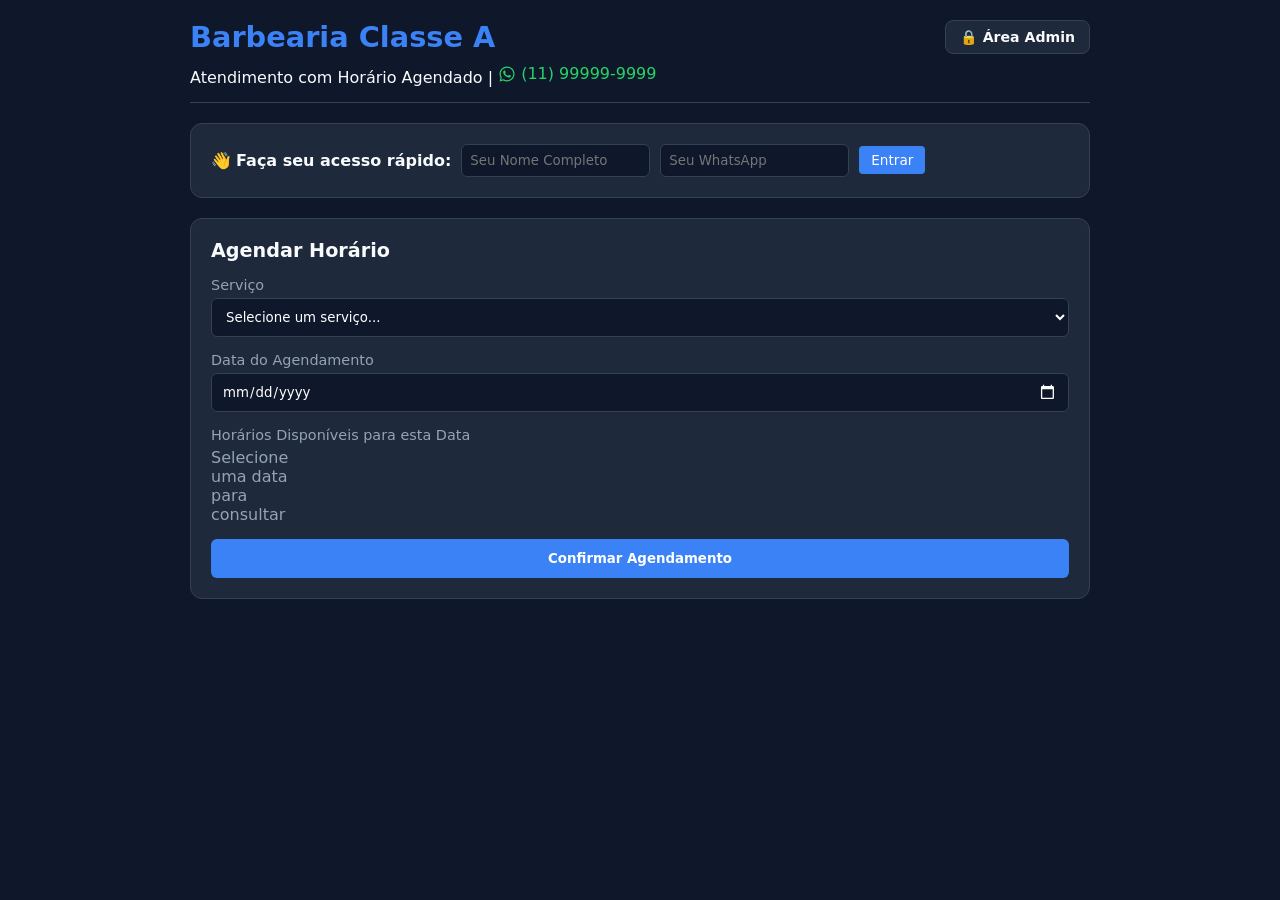
<file: index.html>
<!DOCTYPE html>
<html lang="pt-BR">
<head>
  <meta charset="UTF-8">
  <meta name="viewport" content="width=device-width, initial-scale=1.0">
  <title>Barbearia Classe A - Agendamento</title>
  
  <!-- ARQUIVO DE ESTILIZAÇÃO PRINCIPAL (Caminho direto para hospedagem estática) -->
  <link rel="stylesheet" href="style.css">
</head>
<body>
  <div class="container">
    
    <!-- CABEÇALHO DO SITE COM LINK DO WHATSAPP E BOTAO ADMIN -->
    <header>
      <div class="top-bar">
        <h1>Barbearia Classe A</h1>
        <!-- Botão Visual de Acesso ao Painel do Administrador -->
        <a href="admin.html" class="btn-admin">🔒 Área Admin</a>
      </div>
      <p>
        Atendimento com Horário Agendado | 
        <!-- Link Clicável e Formatado que abre a conversa diretamente no WhatsApp -->
        <a href="https://wa.me/5511999999999" target="_blank" class="whatsapp-link">
          <svg class="wa-icon" viewBox="0 0 24 24" width="18" height="18" fill="#25D366"><path d="M12.012 2c-5.506 0-9.989 4.478-9.99 9.984 0 1.762.459 3.48 1.332 5.001L2 22l5.132-1.339c1.462.798 3.111 1.218 4.875 1.218 5.508 0 9.991-4.479 9.991-9.985 0-2.667-1.038-5.174-2.928-7.064A9.927 9.927 0 0 0 12.012 2zm0 18.286c-1.503 0-2.977-.404-4.264-1.168l-.306-.181-3.167.827.845-3.085-.199-.318a8.28 8.28 0 0 1-1.272-4.377c0-4.568 3.717-8.286 8.363-8.286 2.234 0 4.334.871 5.912 2.45 1.579 1.579 2.449 3.679 2.449 5.913 0 4.569-3.717 8.287-8.361 8.287zm4.582-6.255c-.251-.126-1.488-.734-1.718-.818-.23-.084-.398-.126-.566.126-.168.251-.649.818-.796.985-.147.168-.294.188-.545.063-.251-.126-1.062-.391-2.022-1.248-.747-.666-1.252-1.489-1.399-1.74-.147-.251-.016-.387.11-.512.112-.112.251-.294.377-.44.126-.147.168-.251.251-.418.084-.168.042-.314-.021-.44-.063-.126-.566-1.363-.776-1.867-.204-.491-.413-.424-.566-.432l-.482-.008c-.168 0-.44.063-.67.314-.23.251-.88.86-.88 2.098 0 1.237.9 2.434 1.026 2.602.126.168 1.77 2.703 4.288 3.791.599.258 1.067.412 1.432.528.601.191 1.148.164 1.58.1.481-.071 1.488-.608 1.698-1.194.21-.586.21-1.089.147-1.194-.063-.105-.23-.168-.481-.294z"/></svg>
          (11) 99999-9999
        </a>
      </p>
    </header>

    <!-- SESSÃO DE LOGIN E SALVAMENTO AUTOMÁTICO DO CLIENTE -->
    <div id="user-bar" class="card user-bar">
      <!-- Formulário para o cliente preencher na primeira visita -->
      <div id="login-fields" class="user-fields">
        <span>👋 <strong>Faça seu acesso rápido:</strong></span>
        <input type="text" id="user-name-input" placeholder="Seu Nome Completo">
        <input type="tel" id="user-phone-input" placeholder="Seu WhatsApp">
        <button id="btn-save-user" class="btn-small">Entrar</button>
      </div>
      <!-- Exibição dos dados salvos no navegador (localStorage) -->
      <div id="logged-fields" class="user-fields" style="display: none;">
        <span>✅ Conectado como: <strong id="logged-name"></strong> (<span id="logged-phone"></span>)</span>
        <button id="btn-change-user" class="btn-link">Alterar dados</button>
      </div>
    </div>

    <!-- PAINEL DE FORMULÁRIO DE AGENDAMENTO -->
    <div class="main-content">
      <section class="card">
        <h2>Agendar Horário</h2>
        <!-- Caixa de alertas de sucesso ou erro -->
        <div id="status-msg" class="status-message"></div>

        <form id="booking-form">
          <!-- Seleção de Serviço -->
          <div class="form-group">
            <label for="service">Serviço</label>
            <select id="service" required>
              <option value="">Selecione um serviço...</option>
              <option value="1">Corte de Cabelo / Estilo - R$ 50,00 (45 min)</option>
              <option value="2">Barba Completa - R$ 35,00 (30 min)</option>
              <option value="3">Combo Corte + Barba - R$ 75,00 (1h 15min)</option>
              <option value="4">Tratamento Capilar - R$ 60,00 (45 min)</option>
            </select>
          </div>

          <!-- Seleção de Data -->
          <div class="form-group">
            <label for="date">Data do Agendamento</label>
            <input type="date" id="date" required>
          </div>

          <!-- Grade Dinâmica de Horários -->
          <div class="form-group">
            <label>Horários Disponíveis para esta Data</label>
            <div id="slots-container" class="slots-grid">
              <span class="text-muted">Selecione uma data para consultar</span>
            </div>
          </div>

          <button type="submit" class="btn-submit">Confirmar Agendamento</button>
        </form>
      </section>
    </div>
  </div>

  <!-- SCRIPT FRONTEND JS (Interatividade local e salvamento no navegador) -->
  <script>
    let selectedTimeSlot = null;

    // Referências dos elementos do DOM
    const nameInput = document.getElementById('user-name-input');
    const phoneInput = document.getElementById('user-phone-input');
    const btnSaveUser = document.getElementById('btn-save-user');
    const btnChangeUser = document.getElementById('btn-change-user');
    const loginFields = document.getElementById('login-fields');
    const loggedFields = document.getElementById('logged-fields');
    const loggedName = document.getElementById('logged-name');
    const loggedPhone = document.getElementById('logged-phone');

    // Função: Verifica se o cliente já possui dados salvos no navegador (localStorage)
    function checkUserLogin() {
      const name = localStorage.getItem('client_name');
      const phone = localStorage.getItem('client_phone');

      if (name && phone) {
        loggedName.textContent = name;
        loggedPhone.textContent = phone;
        loginFields.style.display = 'none';
        loggedFields.style.display = 'flex';
      } else {
        loginFields.style.display = 'flex';
        loggedFields.style.display = 'none';
      }
    }

    // Salva o nome e telefone do cliente no localStorage
    btnSaveUser.addEventListener('click', () => {
      const name = nameInput.value.trim();
      const phone = phoneInput.value.trim();
      if (!name || !phone) {
        alert('Por favor, informe seu nome e telefone.');
        return;
      }
      localStorage.setItem('client_name', name);
      localStorage.setItem('client_phone', phone);
      checkUserLogin();
    });

    // Permite ao cliente alterar seus dados cadastrados
    btnChangeUser.addEventListener('click', () => {
      localStorage.removeItem('client_name');
      localStorage.removeItem('client_phone');
      checkUserLogin();
    });

    checkUserLogin();

    // Configuração do input de data
    const dateInput = document.getElementById('date');
    const slotsContainer = document.getElementById('slots-container');
    const bookingForm = document.getElementById('booking-form');
    const statusMsg = document.getElementById('status-msg');

    // Define a data mínima para a data de hoje
    dateInput.min = new Date().toISOString().split('T')[0];

    dateInput.addEventListener('change', generateSlots);

    // Função: Lógica local para geração e bloqueio dos horários na página estática
    function generateSlots() {
      const selectedDateStr = dateInput.value;
      if (!selectedDateStr) return;

      selectedTimeSlot = null;
      slotsContainer.innerHTML = '';

      const parts = selectedDateStr.split('-');
      const selectedDate = new Date(parts[0], parts[1] - 1, parts[2]);
      const weekday = selectedDate.getDay(); // 0: Dom, 6: Sáb

      // Regra de Domingo fechado
      if (weekday === 0) {
        slotsContainer.innerHTML = '<span class="text-danger">Fechado aos domingos</span>';
        return;
      }

      const startHour = 9;
      const endHour = weekday === 6 ? 17 : 19;

      const todayStr = new Date().toISOString().split('T')[0];
      const now = new Date();

      // Recupera agendamentos salvos localmente
      const appointments = JSON.parse(localStorage.getItem('appointments_db') || '[]');
      const blockedSlots = JSON.parse(localStorage.getItem('blocked_slots_db') || '[]');

      for (let hour = startHour; hour < endHour; hour++) {
        for (let minute of [0, 30]) {
          const slotTimeStr = `${String(hour).padStart(2, '0')}:${String(minute).padStart(2, '0')}`;
          
          let isAvailable = true;
          let reason = 'disponivel';

          // 1. Regra: Se a data for HOJE, desativa horários que já passaram
          if (selectedDateStr === todayStr) {
            const slotDateTime = new Date(parts[0], parts[1] - 1, parts[2], hour, minute);
            if (slotDateTime <= now) {
              isAvailable = false;
              reason = 'passado';
            }
          }

          // 2. Regra: Desativa horários já ocupados por agendamentos
          if (appointments.some(a => a.date === selectedDateStr && a.time === slotTimeStr)) {
            isAvailable = false;
            reason = 'reservado';
          }

          // 3. Regra: Desativa horários fechados manualmente pelo admin
          if (blockedSlots.some(b => b.date === selectedDateStr && b.time === slotTimeStr)) {
            isAvailable = false;
            reason = 'bloqueado';
          }

          const btn = document.createElement('button');
          btn.type = 'button';
          let btnClass = 'slot-btn';
          let statusText = slotTimeStr;

          if (!isAvailable) {
            btnClass += ' disabled';
            if (reason === 'passado') statusText += ' (Expirado)';
            else if (reason === 'reservado') statusText += ' (Ocupado)';
            else if (reason === 'bloqueado') statusText += ' (Fechado)';
          }

          btn.className = btnClass;
          btn.textContent = statusText;

          if (isAvailable) {
            btn.addEventListener('click', () => {
              document.querySelectorAll('.slot-btn').forEach(b => b.classList.remove('selected'));
              btn.classList.add('selected');
              selectedTimeSlot = slotTimeStr;
            });
          }

          slotsContainer.appendChild(btn);
        }
      }
    }

    // Função: Envio e salvamento do agendamento
    bookingForm.addEventListener('submit', (e) => {
      e.preventDefault();

      const name = localStorage.getItem('client_name');
      const phone = localStorage.getItem('client_phone');

      if (!name || !phone) {
        showStatus('Por favor, informe seu Nome e Telefone no topo da página antes de agendar.', 'error');
        return;
      }

      if (!selectedTimeSlot) {
        showStatus('Selecione um horário disponível.', 'error');
        return;
      }

      const serviceSelect = document.getElementById('service');
      const serviceText = serviceSelect.options[serviceSelect.selectedIndex].text;

      const newAppointment = {
        id: Date.now(),
        service: serviceText,
        date: dateInput.value,
        time: selectedTimeSlot,
        client_name: name,
        client_phone: phone
      };

      const appointments = JSON.parse(localStorage.getItem('appointments_db') || '[]');
      appointments.push(newAppointment);
      localStorage.setItem('appointments_db', JSON.stringify(appointments));

      showStatus('Agendamento realizado com sucesso!', 'success');
      selectedTimeSlot = null;
      generateSlots(); // Atualiza os botões desativando o horário agendado
    });

    function showStatus(text, type) {
      statusMsg.textContent = text;
      statusMsg.className = `status-message ${type}`;
    }
  </script>
</body>
</html>
</file>
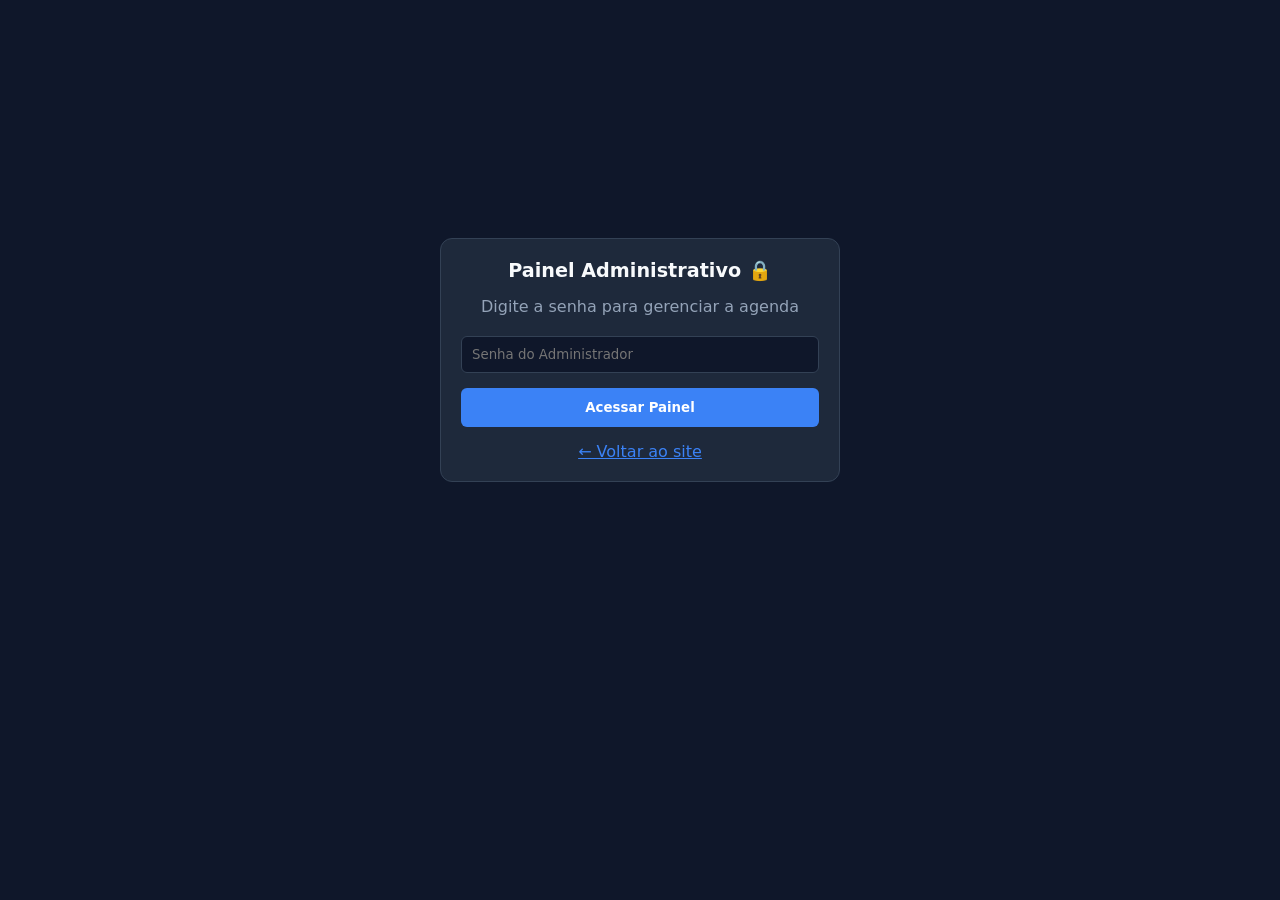
<file: admin.html>
<!DOCTYPE html>
<html lang="pt-BR">
<head>
  <meta charset="UTF-8">
  <title>Painel de Controle - Admin</title>
  <!-- ARQUIVO DE ESTILIZAÇÃO PRINCIPAL -->
  <link rel="stylesheet" href="style.css">
</head>
<body>
  <div class="container">
    
    <!-- BARRA SUPERIOR DE NAVEGAÇÃO DO ADMIN -->
    <header class="top-bar">
      <h1>Painel de Gerenciamento</h1>
      <div>
        <a href="index.html" class="btn-small">Ver Site</a>
        <button id="btn-logout" class="btn-small btn-danger">Sair</button>
      </div>
    </header>

    <div class="main-content" style="grid-template-columns: 1fr 1fr;">
      
      <!-- SESSÃO 1: LISTAGEM DE AGENDAMENTOS CONFIRMADOS -->
      <section class="card">
        <h2>Agendamentos Confirmados</h2>
        <div id="appointments-container">
          <p class="text-muted">A carregar agendamentos...</p>
        </div>
      </section>

      <!-- SESSÃO 2: BLOQUEIO / DESBLOQUEIO DE HORÁRIOS DA AGENDA -->
      <section class="card">
        <h2>Fechar / Bloquear Horário</h2>
        <div class="form-group">
          <label>Data</label>
          <input type="date" id="block-date">
        </div>
        <div class="form-group">
          <label>Horário</label>
          <input type="time" id="block-time" step="1800">
        </div>
        <button id="btn-block" class="btn-submit">Bloquear / Liberar Horário</button>
      </section>
    </div>
  </div>

  <!-- SCRIPT DE GERENCIAMENTO DO ADMIN (LocalStorage) -->
  <script>
    // Segurança simples de sessão no navegador para o Admin
    if (localStorage.getItem('is_admin') !== 'true') {
      window.location.href = 'admin_login.html';
    }

    // Encerrar sessão do Administrador
    document.getElementById('btn-logout').addEventListener('click', () => {
      localStorage.removeItem('is_admin');
      window.location.href = 'admin_login.html';
    });

    // Carrega e exibe os agendamentos salvos no localStorage
    function loadAdminAppointments() {
      const container = document.getElementById('appointments-container');
      const appointments = JSON.parse(localStorage.getItem('appointments_db') || '[]');

      if (appointments.length === 0) {
        container.innerHTML = '<p class="text-muted">Nenhum agendamento realizado até o momento.</p>';
        return;
      }

      container.innerHTML = appointments.map(app => `
        <div class="appointment-item">
          <div>
            <strong>${app.service}</strong><br>
            <small>📅 ${app.date} às ${app.time}</small><br>
            <!-- Nome e Telefone do Cliente com link direto para iniciar conversa no WhatsApp -->
            <small>👤 ${app.client_name} 
              (<a href="https://wa.me/55${app.client_phone.replace(/\D/g, '')}" target="_blank" class="whatsapp-link">
                <svg class="wa-icon" viewBox="0 0 24 24" width="14" height="14" fill="#25D366"><path d="M12.012 2c-5.506 0-9.989 4.478-9.99 9.984 0 1.762.459 3.48 1.332 5.001L2 22l5.132-1.339c1.462.798 3.111 1.218 4.875 1.218 5.508 0 9.991-4.479 9.991-9.985 0-2.667-1.038-5.174-2.928-7.064A9.927 9.927 0 0 0 12.012 2zm0 18.286c-1.503 0-2.977-.404-4.264-1.168l-.306-.181-3.167.827.845-3.085-.199-.318a8.28 8.28 0 0 1-1.272-4.377c0-4.568 3.717-8.286 8.363-8.286 2.234 0 4.334.871 5.912 2.45 1.579 1.579 2.449 3.679 2.449 5.913 0 4.569-3.717 8.287-8.361 8.287zm4.582-6.255c-.251-.126-1.488-.734-1.718-.818-.23-.084-.398-.126-.566.126-.168.251-.649.818-.796.985-.147.168-.294.188-.545.063-.251-.126-1.062-.391-2.022-1.248-.747-.666-1.252-1.489-1.399-1.74-.147-.251-.016-.387.11-.512.112-.112.251-.294.377-.44.126-.147.168-.251.251-.418.084-.168.042-.314-.021-.44-.063-.126-.566-1.363-.776-1.867-.204-.491-.413-.424-.566-.432l-.482-.008c-.168 0-.44.063-.67.314-.23.251-.88.86-.88 2.098 0 1.237.9 2.434 1.026 2.602.126.168 1.77 2.703 4.288 3.791.599.258 1.067.412 1.432.528.601.191 1.148.164 1.58.1.481-.071 1.488-.608 1.698-1.194.21-.586.21-1.089.147-1.194-.063-.105-.23-.168-.481-.294z"/></svg>
                ${app.client_phone}
              </a>)
            </small>
          </div>
          <!-- Botão para cancelar/remover o agendamento -->
          <button class="btn-danger btn-small" onclick="cancelApp('${app.id}')">Cancelar</button>
        </div>
      `).join('');
    }

    // Função: Cancela um agendamento específico
    function cancelApp(id) {
      if (!confirm('Deseja cancelar este agendamento?')) return;

      let appointments = JSON.parse(localStorage.getItem('appointments_db') || '[]');
      appointments = appointments.filter(a => String(a.id) !== String(id));
      localStorage.setItem('appointments_db', JSON.stringify(appointments));
      loadAdminAppointments();
    }

    // Função: Bloqueia ou libera horários manualmente na agenda
    document.getElementById('btn-block').addEventListener('click', () => {
      const date = document.getElementById('block-date').value;
      const time = document.getElementById('block-time').value;

      if (!date || !time) {
        alert('Selecione a data e o horário.');
        return;
      }

      let blockedSlots = JSON.parse(localStorage.getItem('blocked_slots_db') || '[]');
      const index = blockedSlots.findIndex(b => b.date === date && b.time === time);

      if (index >= 0) {
        blockedSlots.splice(index, 1);
        alert('Horário desbloqueado com sucesso!');
      } else {
        blockedSlots.push({ date, time });
        alert('Horário bloqueado com sucesso!');
      }

      localStorage.setItem('blocked_slots_db', JSON.stringify(blockedSlots));
    });

    loadAdminAppointments();
  </script>
</body>
</html>
</file>
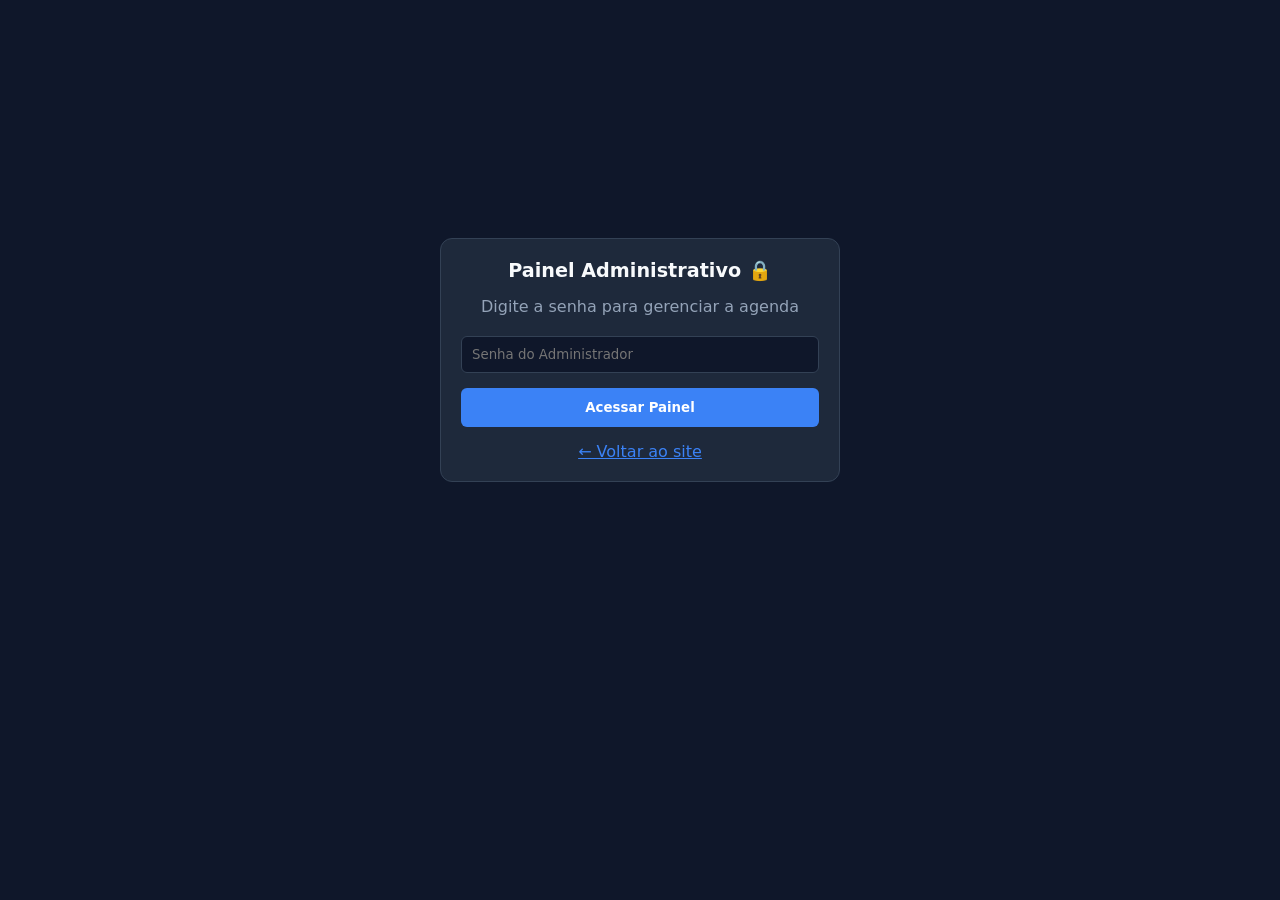
<file: admin_login.html>
<!DOCTYPE html>
<html lang="pt-BR">
<head>
  <meta charset="UTF-8">
  <title>Login - Painel Admin</title>
  <!-- ARQUIVO DE ESTILIZAÇÃO PRINCIPAL -->
  <link rel="stylesheet" href="style.css">
</head>
<body style="align-items: center; min-height: 80vh;">
  
  <!-- FORMULÁRIO CENTRALIZADO DE AUTENTICAÇÃO DO ADMINISTRADOR -->
  <div class="card" style="width: 100%; max-width: 400px; text-align: center;">
    <h2>Painel Administrativo 🔒</h2>
    <p class="text-muted" style="margin-bottom: 20px;">Digite a senha para gerenciar a agenda</p>

    <!-- Campo de Entrada de Senha (Senha padrão: admin) -->
    <div class="form-group">
      <input type="password" id="admin-pass" placeholder="Senha do Administrador">
    </div>
    
    <button id="btn-login" class="btn-submit">Acessar Painel</button>
    <a href="index.html" class="btn-link" style="display: block; margin-top: 15px;">← Voltar ao site</a>
  </div>

  <!-- SCRIPT DE VALIDAÇÃO DE SENHA -->
  <script>
    document.getElementById('btn-login').addEventListener('click', () => {
      const password = document.getElementById('admin-pass').value;
      
      // Senha padrão do painel (Pode alterar aqui se desejar)
      if (password === 'admin') {
        localStorage.setItem('is_admin', 'true');
        window.location.href = 'admin.html';
      } else {
        alert('Senha incorreta! (A senha padrão é: admin)');
      }
    });
  </script>
</body>
</html>
</file>
<file: style.css>
/* ==============================================================================
   ESTILOS CSS GLOBAIS DA APLICAÇÃO - TEMA ESCURO
   ============================================================================== */

/* --- VARIÁVEIS DE CORES E PALETA DE DESIGN --- */
:root {
  --bg-primary: #0f172a;     /* Cor de fundo principal do site */
  --bg-card: #1e293b;        /* Cor de fundo dos cartões e painéis */
  --bg-hover: #334155;       /* Cor de destaque ao passar o mouse */
  --accent: #3b82f6;         /* Cor primária de botões e destaques (Azul) */
  --accent-hover: #2563eb;   /* Cor de hover para botões primários */
  --text-primary: #f8fafc;   /* Cor do texto principal (Branco/Claro) */
  --text-muted: #94a3b8;     /* Cor de textos secundários / legendas */
  --border-color: #334155;   /* Cor das bordas e divisores */
  --danger: #ef4444;         /* Cor para botões de exclusão e alertas (Vermelho) */
  --success: #22c55e;        /* Cor para confirmações de sucesso (Verde) */
  --whatsapp: #25D366;       /* Cor oficial da marca do WhatsApp */
}

/* --- RESET BÁSICO E TIPOGRAFIA --- */
* { 
  box-sizing: border-box; 
  margin: 0; 
  padding: 0; 
  font-family: system-ui, -apple-system, sans-serif; 
}

body { 
  background-color: var(--bg-primary); 
  color: var(--text-primary); 
  padding: 20px; 
  display: flex; 
  justify-content: center; 
}

.container { 
  width: 100%; 
  max-width: 900px; 
}

/* --- CABEÇALHO E BARRA SUPERIOR --- */
.top-bar { 
  display: flex; 
  justify-content: space-between; 
  align-items: center; 
  margin-bottom: 10px; 
}

header { 
  margin-bottom: 20px; 
  padding-bottom: 15px; 
  border-bottom: 1px solid var(--border-color); 
}

header h1 { 
  font-size: 1.8rem; 
  color: var(--accent); 
}

/* --- BOTÃO ESTILIZADO DA ÁREA ADMIN --- */
.btn-admin {
  display: inline-flex;
  align-items: center;
  gap: 6px;
  background-color: var(--bg-card);
  border: 1px solid var(--border-color);
  color: var(--text-primary);
  padding: 8px 14px;
  border-radius: 8px;
  text-decoration: none;
  font-size: 0.88rem;
  font-weight: 600;
  transition: all 0.2s ease;
}

.btn-admin:hover {
  background-color: var(--accent);
  border-color: var(--accent);
  color: white;
}

/* --- LINKS E ÍCONES INTEGRADOS DO WHATSAPP --- */
/* Altera a formatação visual e link de redirecionamento para o WhatsApp */
.whatsapp-link {
  color: var(--whatsapp);
  text-decoration: none;
  display: inline-flex;
  align-items: center;
  gap: 5px;
  font-weight: 500;
  transition: opacity 0.2s;
}

.whatsapp-link:hover {
  text-decoration: underline;
  opacity: 0.85;
}

.wa-icon {
  vertical-align: middle;
}

/* --- SESSÃO DE LOGIN/IDENTIFICAÇÃO RÁPIDA DO CLIENTE --- */
.user-bar { 
  background-color: #1a2332; 
  margin-bottom: 20px; 
  padding: 15px; 
}

.user-fields { 
  display: flex; 
  gap: 10px; 
  align-items: center; 
  flex-wrap: wrap; 
}

.user-fields input { 
  padding: 8px; 
  border-radius: 6px; 
  border: 1px solid var(--border-color); 
  background: var(--bg-primary); 
  color: white; 
}

/* --- ESTILOS DE BOTÕES GERAIS E AUXILIARES --- */
.btn-small { 
  padding: 6px 12px; 
  background: var(--accent); 
  border: none; 
  color: white; 
  border-radius: 4px; 
  cursor: pointer; 
  text-decoration: none; 
  font-size: 0.85rem; 
}

.btn-danger { 
  background: var(--danger); 
}

.btn-link { 
  background: none; 
  border: none; 
  color: var(--accent); 
  cursor: pointer; 
  text-decoration: underline; 
}

/* --- CARTÕES E FORMULÁRIOS --- */
.main-content { 
  display: grid; 
  grid-template-columns: 1fr; 
  gap: 20px; 
}

.card { 
  background: var(--bg-card); 
  border: 1px solid var(--border-color); 
  border-radius: 12px; 
  padding: 20px; 
}

.card h2 { 
  margin-bottom: 15px; 
  font-size: 1.2rem; 
}

.form-group { 
  margin-bottom: 15px; 
}

.form-group label { 
  display: block; 
  margin-bottom: 5px; 
  color: var(--text-muted); 
  font-size: 0.9rem; 
}

.form-group input, .form-group select { 
  width: 100%; 
  padding: 10px; 
  background: var(--bg-primary); 
  border: 1px solid var(--border-color); 
  border-radius: 6px; 
  color: white; 
}

/* --- ÍCONE DE CALENDÁRIO DO INPUT DATE (AUMENTADO E DESTACADO) --- */
/* Deixa o ícone de calendário nativo visível, nítido e com bom tamanho no tema escuro */
input[type="date"]::-webkit-calendar-picker-indicator {
  cursor: pointer;
  border-radius: 4px;
  margin-right: 2px;
  opacity: 1;
  filter: invert(1) brightness(1.8); /* Aumenta o brilho e contraste no tema escuro */
  transform: scale(1.3);              /* Aumenta o tamanho visual do ícone */
  transition: transform 0.2s ease;
}

input[type="date"]::-webkit-calendar-picker-indicator:hover {
  transform: scale(1.5);
}

/* --- GRADE DE HORÁRIOS DISPONÍVEIS/OCUPADOS --- */
.slots-grid { 
  display: grid; 
  grid-template-columns: repeat(auto-fill, minmax(110px, 1fr)); 
  gap: 10px; 
}

.slot-btn { 
  padding: 10px 5px; 
  background: var(--bg-primary); 
  border: 1px solid var(--border-color); 
  border-radius: 6px; 
  color: white; 
  cursor: pointer; 
  text-align: center; 
  font-size: 0.85rem; 
}

.slot-btn:hover:not(.disabled) { 
  border-color: var(--accent); 
  background: var(--bg-hover); 
}

.slot-btn.selected { 
  background: var(--accent); 
  border-color: var(--accent); 
}

.slot-btn.disabled { 
  opacity: 0.4; 
  cursor: not-allowed; 
  background: #111; 
  border-color: #222; 
}

.btn-submit { 
  width: 100%; 
  padding: 12px; 
  background: var(--accent); 
  color: white; 
  border: none; 
  border-radius: 6px; 
  font-weight: bold; 
  cursor: pointer; 
}

/* --- LISTAS E MENSAGENS DE STATUS --- */
.appointment-item { 
  display: flex; 
  justify-content: space-between; 
  align-items: center; 
  border-bottom: 1px solid var(--border-color); 
  padding: 10px 0; 
}

.status-message { 
  padding: 10px; 
  border-radius: 6px; 
  margin-bottom: 15px; 
  display: none; 
}

.status-message.error { 
  background: rgba(239, 68, 68, 0.2); 
  color: var(--danger); 
  display: block; 
}

.status-message.success { 
  background: rgba(34, 197, 94, 0.2); 
  color: var(--success); 
  display: block; 
}

.text-muted { color: var(--text-muted); }
</file>
